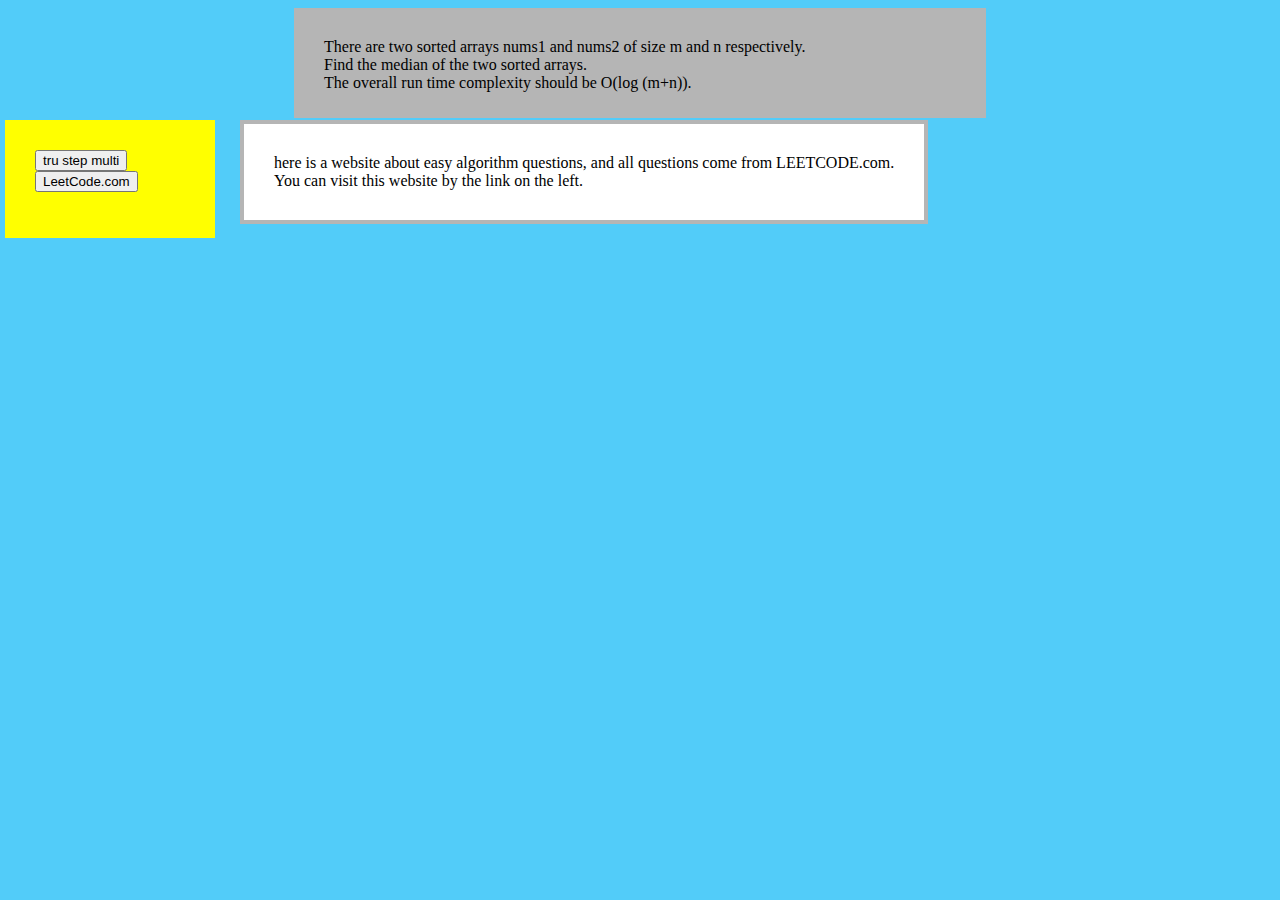
<file: tst/templates/index.html>
<html>
    <head>
        <title>
            introduction
        </title>
        <style type="text/css">
            header {
                width: 50%;
                height: 50px;
                margin-left: auto;
                margin-right: auto;
                padding: 30px;
                background-color: #b5b5b5;}
            body {
                background-color: #52ccf9}
            section {
                border: #b5b5b5 4px solid;
                margin-left: 200px;
                width: auto;
                margin-top: 50px;
                padding: 30px;
                background-color: white;
                position: absolute; top: 70px; left: 40px;}
            nav {
                margin-left: 5px;
                width: 150px;
                margin-top: 50px;
                padding: 30px;
                background-color: yellow;
                position: absolute; top: 70px; left: 0px;}
        </style>
        <script type="text/javascript">
            function jjump(){
                window.location.href="https://leetcode.com/problemset/all"}
        </script>
    </head>
    <header>
        There are two sorted arrays nums1 and nums2 of size m and n respectively.<br>
        Find the median of the two sorted arrays. <br>
        The overall run time complexity should be O(log (m+n)).
    </header>
    <section>
        here is a website about easy algorithm questions, and all questions come from LEETCODE.com. <br>
        You can visit this website by the link on the left.
    </section>
    <nav>
        <form action="/try" method="GET">
            <button type="submit">tru step multi</button>
        <!-- <a href="stepmulti.html">try step multi</a><br> -->
            <input type="button" value="LeetCode.com" onclick="jjump(0)">
            <!-- <input type="button" value="LeetCode.com" onclick="window.location.href('https://leetcode.com/problemset/all/')"> -->
        <!-- <a href="https://leetcode.com/problemset/all/">LeetCode.com</a> -->
        </form>
    </nav>
</html>
</file>
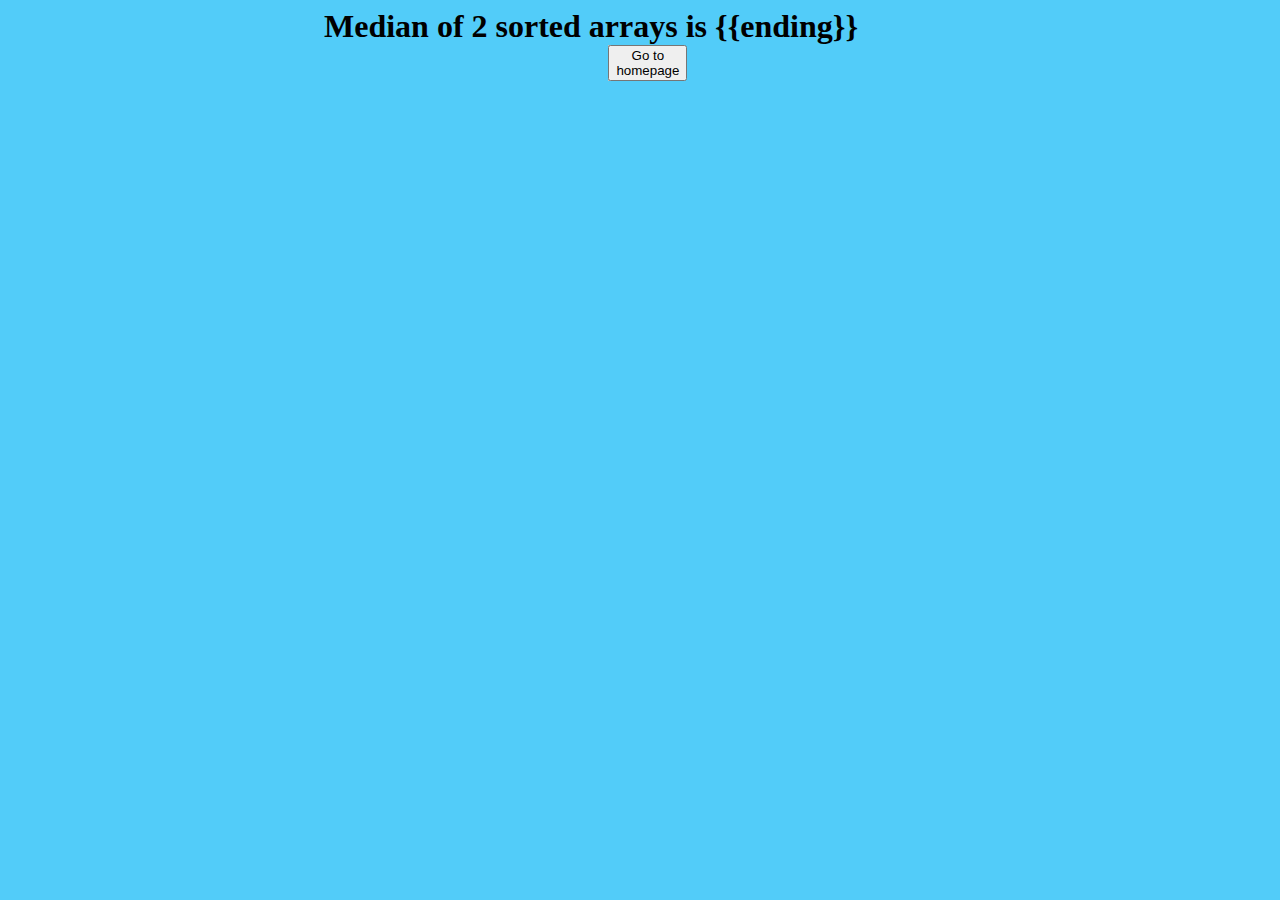
<file: tst/templates/endingg.html>
<html>
    <head>
        <title>
            the ending of calculation
        </title>
        <style type="text/css">
            body{background-color: #52ccf9}
            h1 {
                /* border: solid red 2px; */
                width: 50%;
                margin: auto;}
            h3{
                width: 5%;
                margin: auto;
                background-color: #c0c0c0;}

        </style>
    </head>
    <body>
            <h1>Median of 2 sorted arrays is {{ending}}</h1> 
            <h3>
                    <form action="/goindex" method="GET">
                        <button type="submit">Go to homepage</button>
                    </form>
            </h3>
    </body>
</html>
</file>
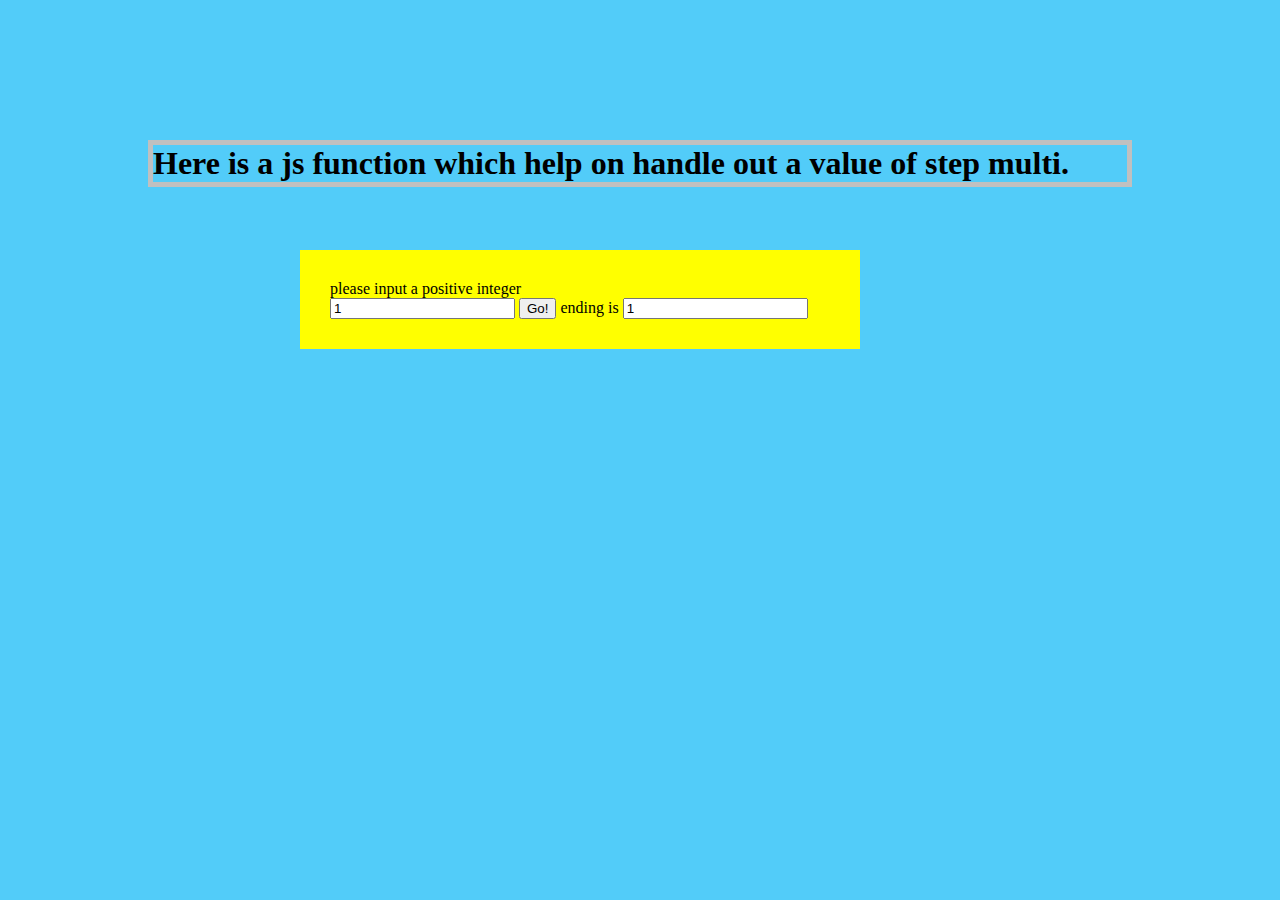
<file: tst/templates/stepmulti.html>
<html>
    <head>
        <title>
            Step multi question
        </title>
        <script type="text/javascript">
        function factorial(){  
            var result = 1;  
            num = document.getElementById("nnn").value
            while(num){  
                result *= num;  
                num --;  
            }  
            document.getElementById("zoe").value = result;  
        }
        </script>
        <style type="text/css">
            body {
                height: 500px;
                background-color: #52ccf9}
            h1 {
                border: solid #c0c0c0 5px;
                margin: 140px}
            form {
                width: 500px;
                margin-left: 300px;
                margin-top: 180px;
                padding: 30px;
                background-color: yellow;
                position: absolute; top: 70px; left: 0px;}
        </style>
    </head>
    <body>
            <h1>
                    Here is a js function which help on handle out a value of step multi.
            </h1>
        <form id="ccc">
            please input a positive integer<br> 
            <input type="number" id="nnn" name="nnn" value="1">
            <input type="button" value="Go!" onclick="factorial()">
            ending is
            <input type="number" id="zoe" name="zoe" value="1">
        </form>
    </body>
</html>
</file>
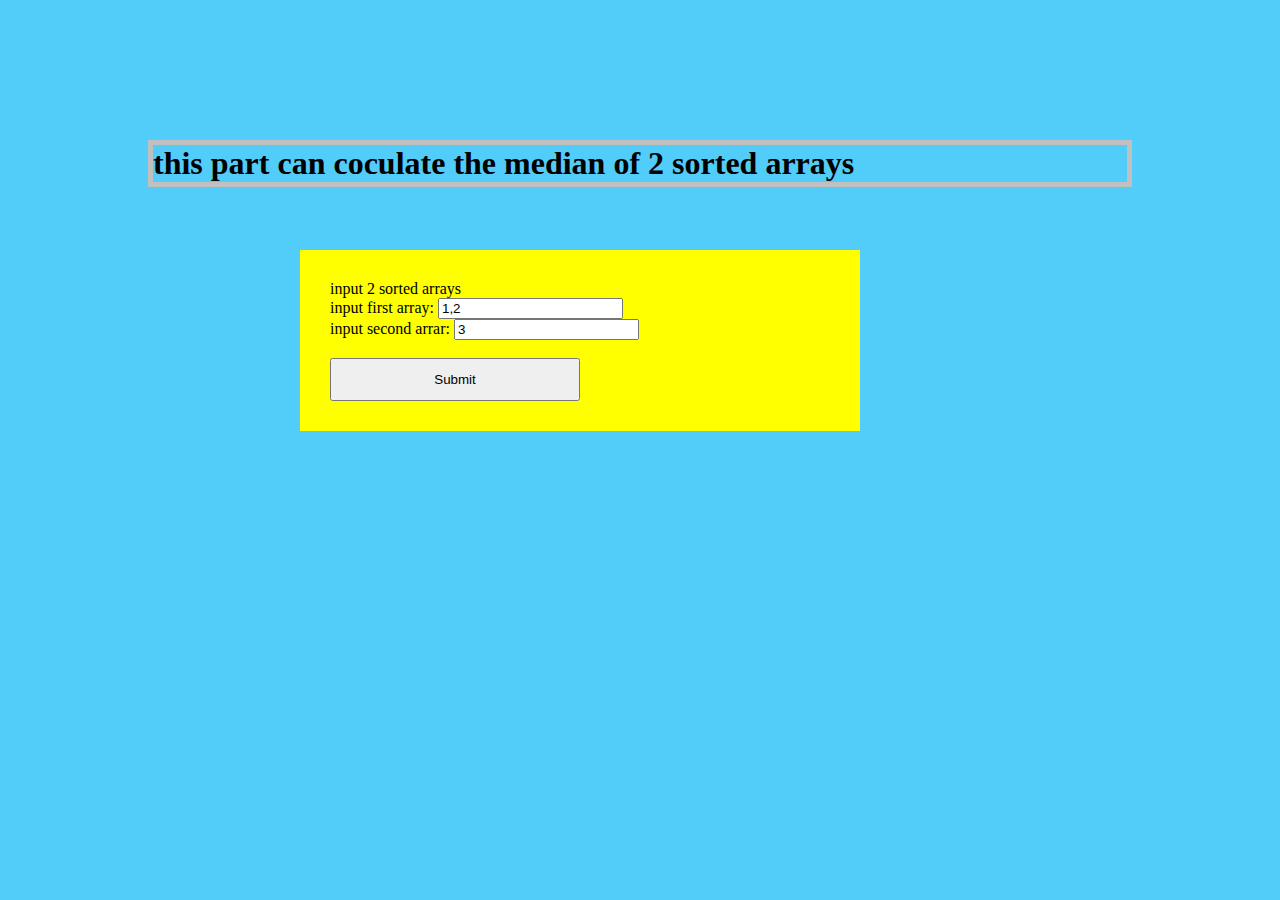
<file: tst/templates/sumsum1.html>
<html>
    <head>
        <script type="text/javascript">
            function panduan(num1, num2){
                if(num1 = none){
                    document.body.background="red"
                    break}
                if(num2 = none){
                    document.body.background="red"
                    break}
                document.getElementById("myForm").submit()
            }
        </script>
        <title>
            Median of Two Sorted Arrays

        </title>
        <style type="text/css">
            body {
                height: 500px;
                background-color: #52ccf9}
            h1 {
                border: solid #c0c0c0 5px;
                margin: 140px}
            form {
                width: 500px;
                margin-left: 300px;
                margin-top: 180px;
                padding: 30px;
                background-color: yellow;
                position: absolute; top: 70px; left: 0px;}
        </style>
    </head>
    <body>
        <div id="waiwei">
        <h1 >this part can coculate the median of 2 sorted arrays</h1>
        <form id="myForm" action="/submit" method="GET">
            input 2 sorted arrays<br>
            input first array:
            <input type="text" name="num1" value = "1,2"><br>
            input second arrar:
            <input type="text" name="nqum2" value= "3"><br><br>
            <input style="padding:12px; width:50%; margin:auto " type="submit" value="Submit" onclick="panduan(num1, num2)">
        </form>
    </div>
    </body>
</html>
</file>
